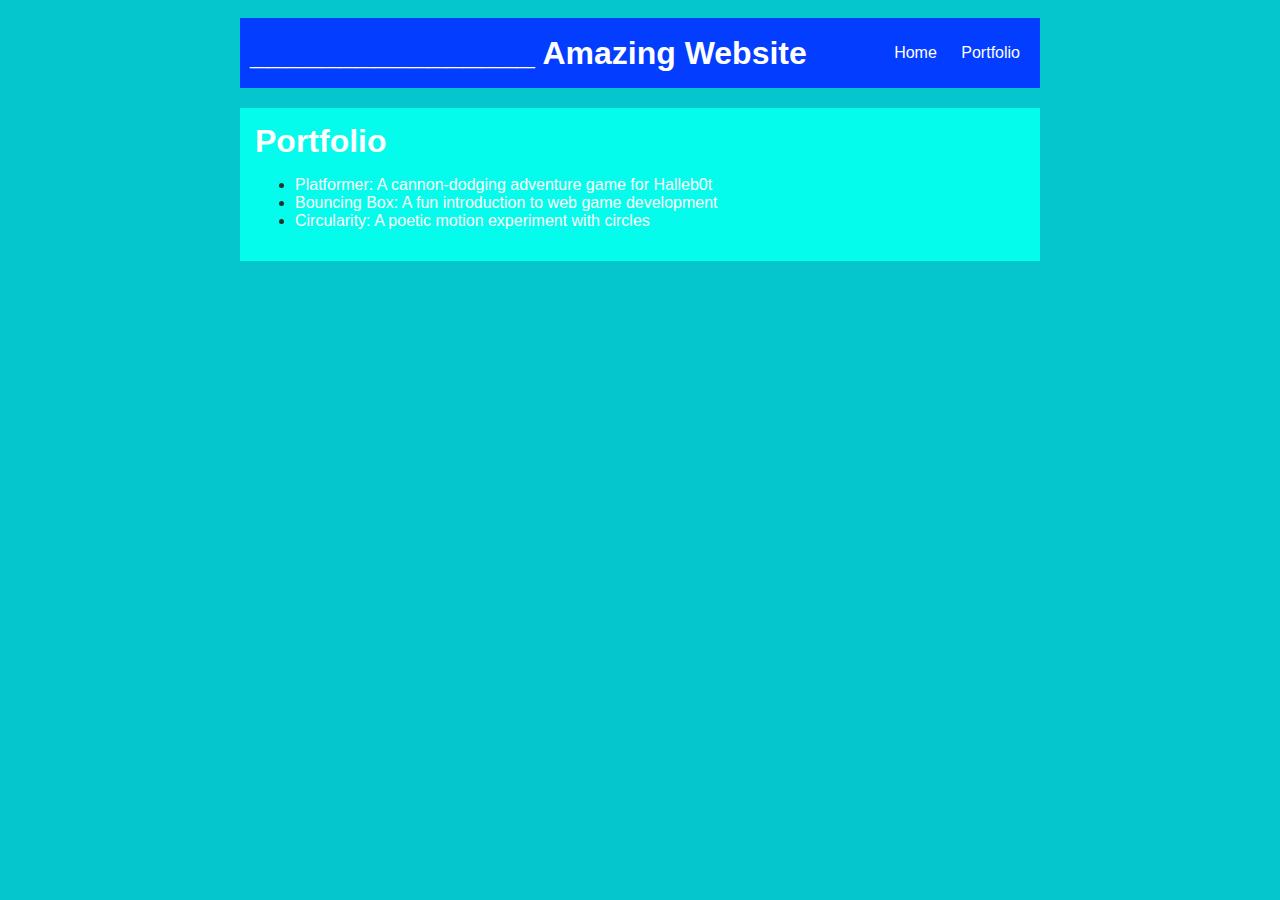
<file: portfolio.html>
<!DOCTYPE html>
<html>
  <head>
     <title>______________ Computer Science Website</title>
     <link rel="stylesheet" href="style.css" />
  </head>


  <body>
    <!-- All content goes here -->
    <div id="all-contents">
       <nav>
        <h1>________________ Amazing Website</h1>
          <ul id="nav-ul">
            <li class="nav-li">
  <a href="index.html">Home</a>
</li>
<li class="nav-li">
  <a href="portfolio.html">Portfolio</a>
</li>
</ul>
  </nav>


  <main>
  <div class="content">
    <h1>Portfolio</h1>
    <ul id="portfolio">
<li>
  <a href="fsd-projects/platformer/">Platformer: A cannon-dodging adventure game for Halleb0t</a>
</li>
<li>
  <a href="fsd-projects/bouncing-box/">Bouncing Box: A fun introduction to web game development</a>
</li>
<li>
  <a href="fsd-projects/circularity/">Circularity: A poetic motion experiment with circles</a>
</li>
    </ul>
  </div>
  </main>
    </div>
  </body>
</html>
</file>
<file: style.css>
body {
       background: rgb(5, 198, 205);
       color: rgb(45, 45, 45);
       padding: 10px;
       font-family: arial;
   }
   #all-contents {
     max-width: 800px;
       margin: auto;
   }

   /* navigation menu */
   nav {
       background: rgb(3, 61, 255);
      margin: 0 auto;
     margin-bottom: 20px;
       display: flex;
       padding: 10px;
   }
   h1 {
       display: flex;
       align-items: center;
       color: white;
       flex: 1;
       margin: 0;
   }
   #nav-ul {
       list-style-image: none;
   }
   .nav-li {
       display: inline-block;
       padding: 0 10px;
   }
   a {
       text-decoration: none;
       color: #fff;
   }

   /* main container area beneath menu */
   main {
       background: rgb(3, 252, 236);
       display: flex;
   }
   .sidebar {
       margin-right: 25px;
       padding: 10px;
   }
   .sidebar-img {
       width: 200px;
   }
   .content {
       flex: 1;
       padding: 15px;
   }

   /* portfolio styles */
   #interests {
       border: 4px silver ridge;
       padding: 8px;
   }
   h2, h3 {
       margin: 0px;
   }
</file>
